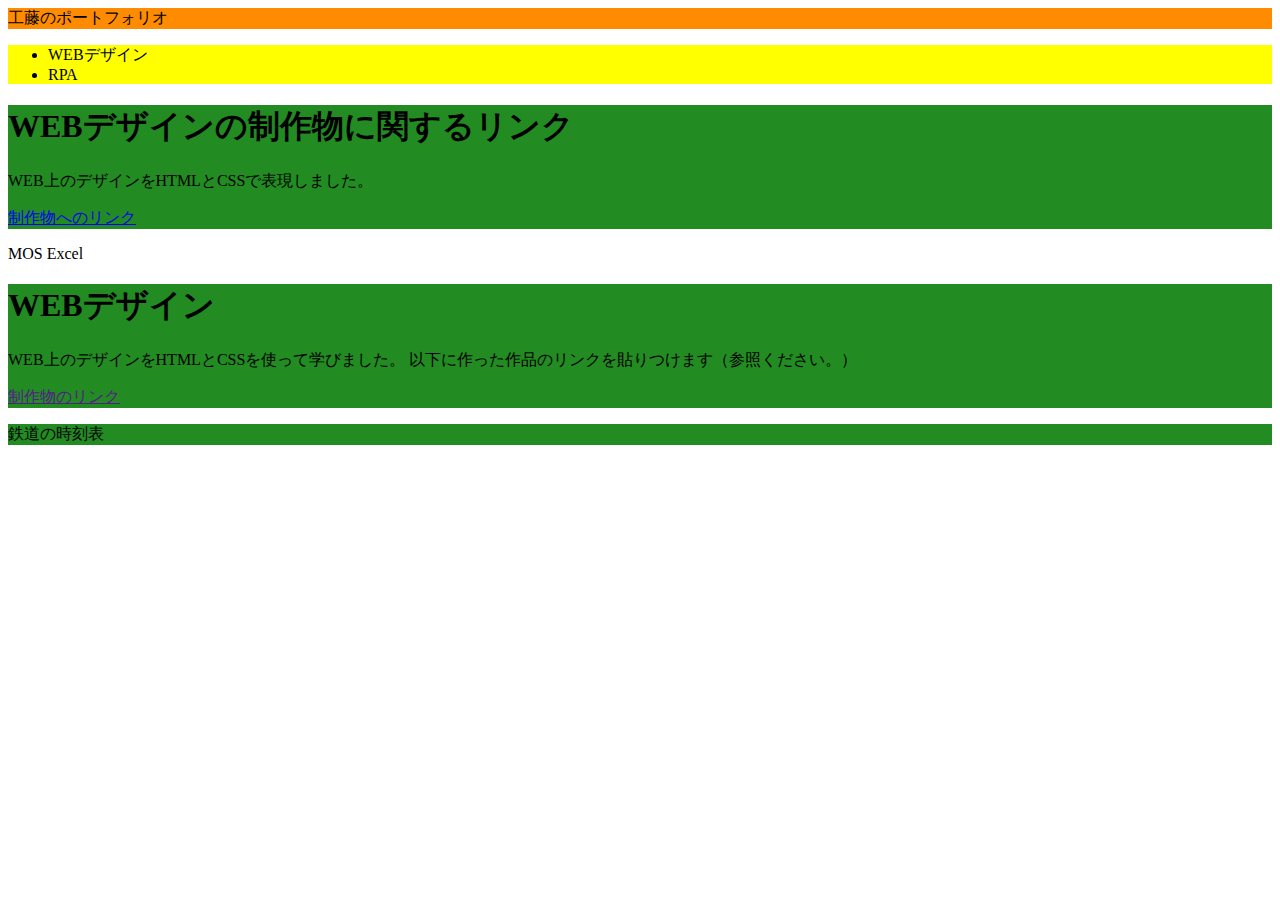
<file: 20001/index.html>
<!DOCTYPE html>
<html>
  <head>
    <meta charset="UTF-8">
    <script>
      function showpage1(){
        item=document.getElementById("page1")
        item.style.display="none"
        item=document.getElementById("page2")
        item.style.display="block"
      }
      function showpage2(){
        item=document.getElementById("page1")
        item.style.display="none"
        item=document.getElementById("page2")
        item.style.display="block"
      }
      function showpage3(){
        item=document.getElementById("page1")
        item.style.display="none"
        item=document.getElementById("page2")
        item.style.display="block"
      }
    </script>
   <link rel="stylesheet" href="css/style.css">
  </head>
  <body>
    <header>
      <hl>工藤のポートフォリオ</hl>
    </header>
    <nav>
      <ul>
        <li onclick="showpage1()">WEBデザイン</li>
        <li onclick="showpage2()">RPA</li>
      </ul>
    </nav>
    <section id="page1">
      <h1>WEBデザインの制作物に関するリンク</h1>
      <p>WEB上のデザインをHTMLとCSSで表現しました。</p>
      <p><a href="20210304/index.html">制作物へのリンク</a></p>
    </section> 
        <li onclick="showpage3()">MOS Excel</li>
      </ul>
    </nav>
    <section id="page2">
      <h1>WEBデザイン</h1>
      <p>
        WEB上のデザインをHTMLとCSSを使って学びました。
        以下に作った作品のリンクを貼りつけます（参照ください。）
      </p>
      <p><a href="">制作物のリンク</a></p>
    </section>
    <section id="page3"> 
      <li>鉄道の時刻表</li>
    </section>
    <footer></footer>
  </body>
</html>
</file>
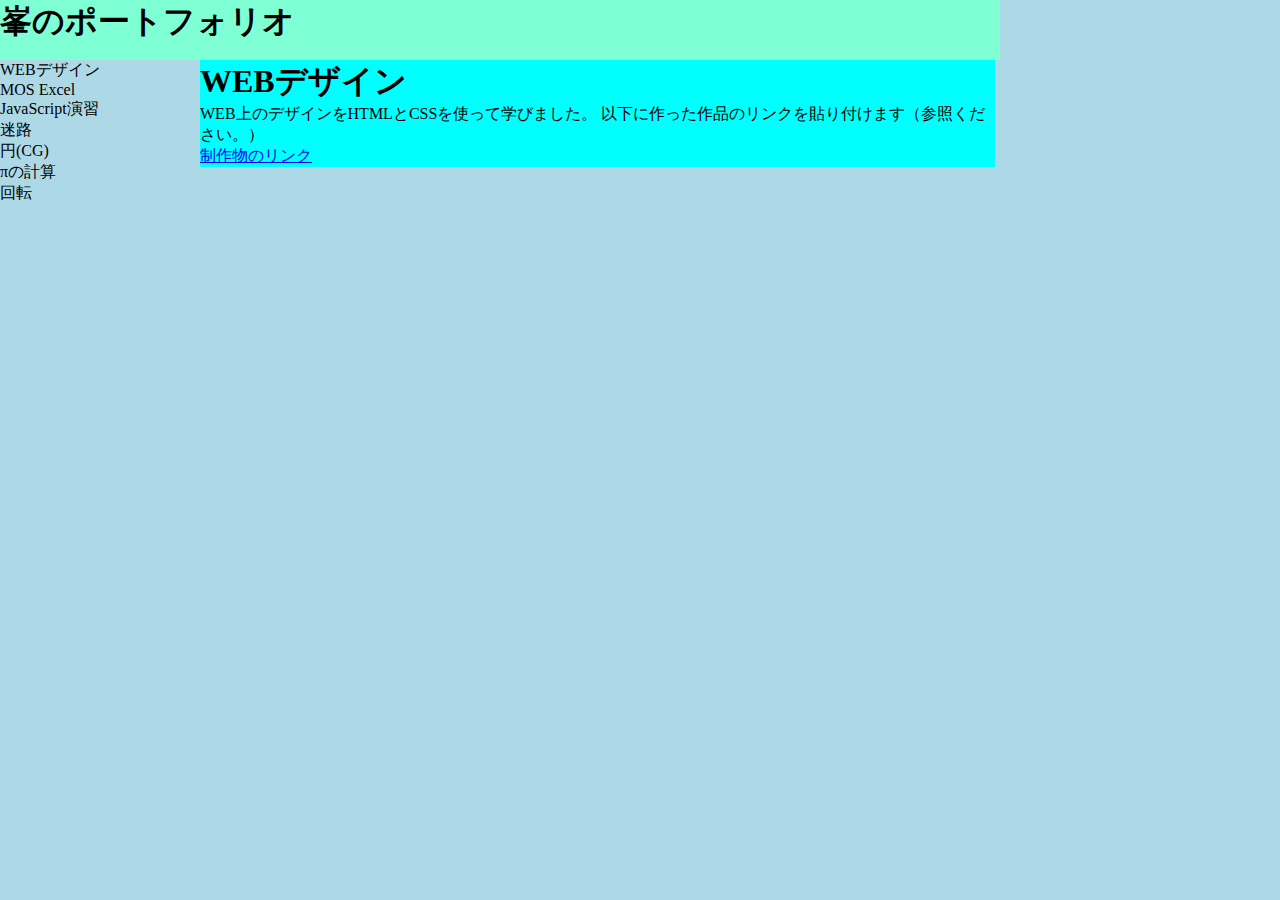
<file: 20020/index.html>
<!DOCTYPE html>
<html>
  <head>
    <meta charset="UTF-8">
    <script>
     function showPage2(){
       item=document.getElementById("page1")
       item.style.display="none"
       item=document.getElementById("page2")
       item.style.display="block"
     }
    </script>
   <link rel="stylesheet" href="css/style.css"> 
  </head>
 <body>
   <header>
       <h1>峯のポートフォリオ</h1> 
   </header>
   <nav>
    <ul>
      <li>WEBデザイン</li>
      <li>MOS Excel</li>
      <li onclick="showPage2()">JavaScript演習</li>
      <li>迷路</li>
      <li>円(CG)</li>
      <li>πの計算</li>
      <li>回転</li>
    </ul>
   </nav>
   <section id="page1">
    <h1>WEBデザイン</h1>
    <p>
      WEB上のデザインをHTMLとCSSを使って学びました。
      以下に作った作品のリンクを貼り付けます（参照ください。）
    </p>
    <p><a href="2021-0121/index.html">制作物のリンク</a></p>
   </section>
   <section id="page2">
     <h1>JavaScript演習</h1>
    <p>
      迷路やテニスのゲーム作ったり演習を学びました。
    </p>
   </section>
   <footer></footer>
  </body>
</html>
</file>
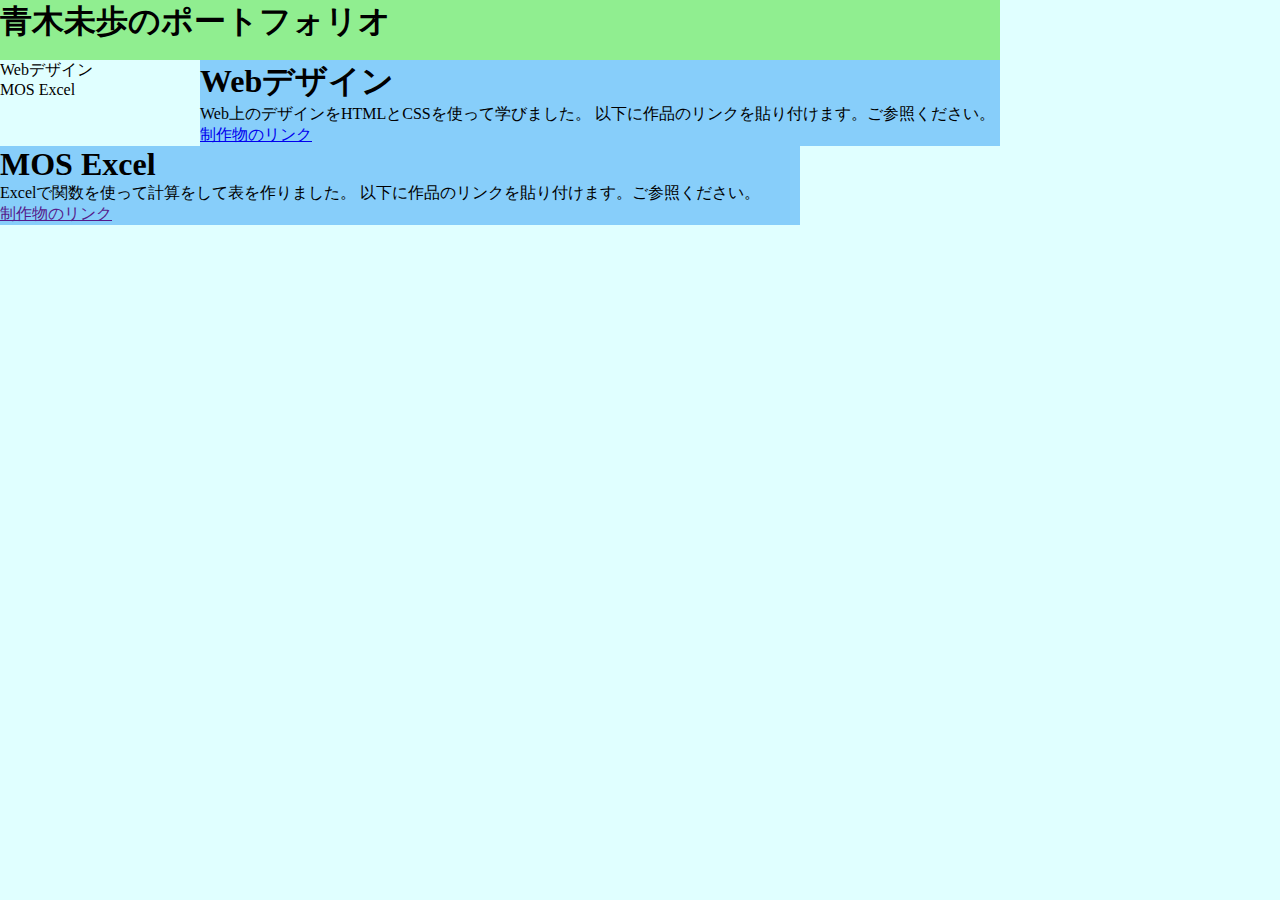
<file: 20029/index.html>
<!DOCTYPE html>
<html>
  <head>
    <meta charset="UTF-8">
    <script>
      function ShowWeb(){
        item=document.getElementById("pageExcel")
        item.style.display="none"
        item=document.getElementById("pageWeb")
        item.style.display="block"
      }
      function showExcel(){
        item=document.getElementById("pageWeb")
        item.style.display="none"
        item=document.getElementById("pageExcel")
        item.style.display="block"
      }
    </script>
    <link rel="stylesheet" href="css/style.css">
  </head>
  <body>
    <header>
      <h1>青木未歩のポートフォリオ</h1>
    </header>
    <nav>
      <ul>
        <li onclick="ShoWweb()">Webデザイン</li>
        <li onclick="ShowExcel()">MOS Excel</li>
      </ul>
    </nav>
    <section id="pageWeb">
      <h1>Webデザイン</h1>
      <p>Web上のデザインをHTMLとCSSを使って学びました。
        以下に作品のリンクを貼り付けます。ご参照ください。</p>
        <p><a href="カフェ/カフェ.html">制作物のリンク</a></p>
    </section>
    <section id="pageExcel">
      <h1>MOS Excel</h1>
      <p>Excelで関数を使って計算をして表を作りました。
        以下に作品のリンクを貼り付けます。ご参照ください。</p>
        <p><a href="">制作物のリンク</a></p>
    </section>
    <footer>

    </footer>
  </body>
</html>
</file>
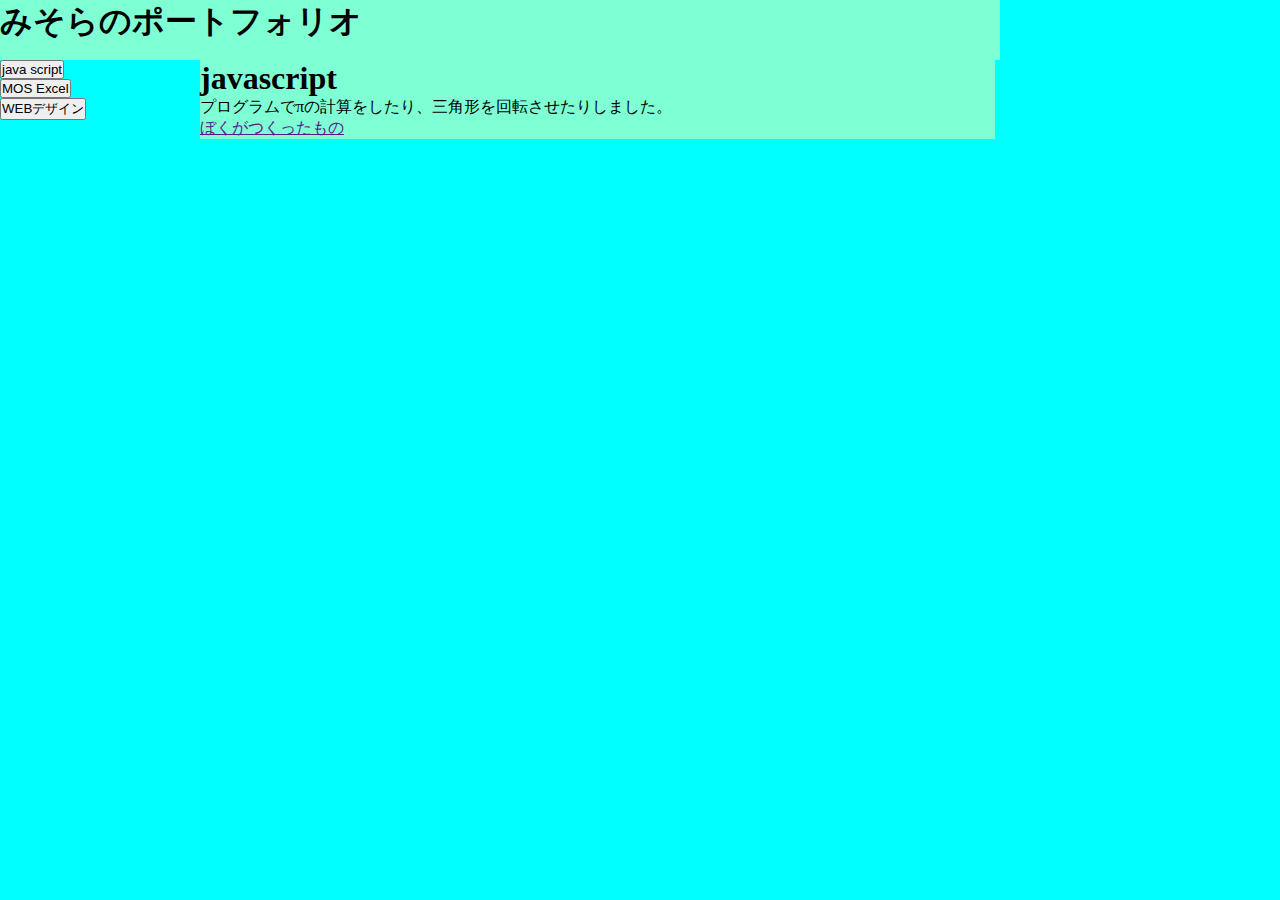
<file: 20059/index.html>
<!DOCTYPE html>
<html>

<head>
  <meta charset="UTF-8">
  <script>
    function showPage1() {
      item = document.getElementById("Page1")
      item.style.display = "block"
      item = document.getElementById("Page2")
      item.style.display = "none"
      item = document.getElementById("Page3")
      item.style.display = "none"
    }
    function showPage2() {
      item = document.getElementById("Page1")
      item.style.display = "none"
      item = document.getElementById("Page2")
      item.style.display = "block"
      item = document.getElementById("Page3")
      item.style.display = "none"
    }
    function showPage3() {
      item = document.getElementById("Page1")
      item.style.display = "none"
      item = document.getElementById("Page2")
      item.style.display = "none"
      item = document.getElementById("Page3")
      item.style.display = "block"
    }
  </script>
  <link rel="stylesheet" href="css/style.css">
</head>

<body>
  <header>
    <h1>みそらのポートフォリオ</h1>
  </header>
  <nav>
    <ul>
      <li onclick="showPage1()"><button>java script</button></li>
      <li onclick="showPage2()"><button>MOS Excel</button></li>
      <li onclick="showPage3()"><button>WEBデザイン</button></li>
    </ul>
  </nav>
  <section id="Page1">
    <h1>javascript</h1>
    <p>
      プログラムでπの計算をしたり、三角形を回転させたりしました。
    </p>
    <p><a href="">ぼくがつくったもの</a></p>
  </section>
  <section id="Page2">
    <h1>MOS Excel</h1>
    <p>
      MOSをした
    </p>
    <p><a href="">ぼくがつくったもの</a></p>
  </section>
  <section id="Page3">
    <h1>WEBデザイン</h1>
    <p>
      WEBデザインをHTMLとCSSを使って学びました。
      以下に作った作品のリンクを貼り付けます。
    </p>
    <p><a href="0128/index.html">ぼくがつくったもの</a></p>
  </section>
  <footer>

  </footer>
</body>

</html>
</file>
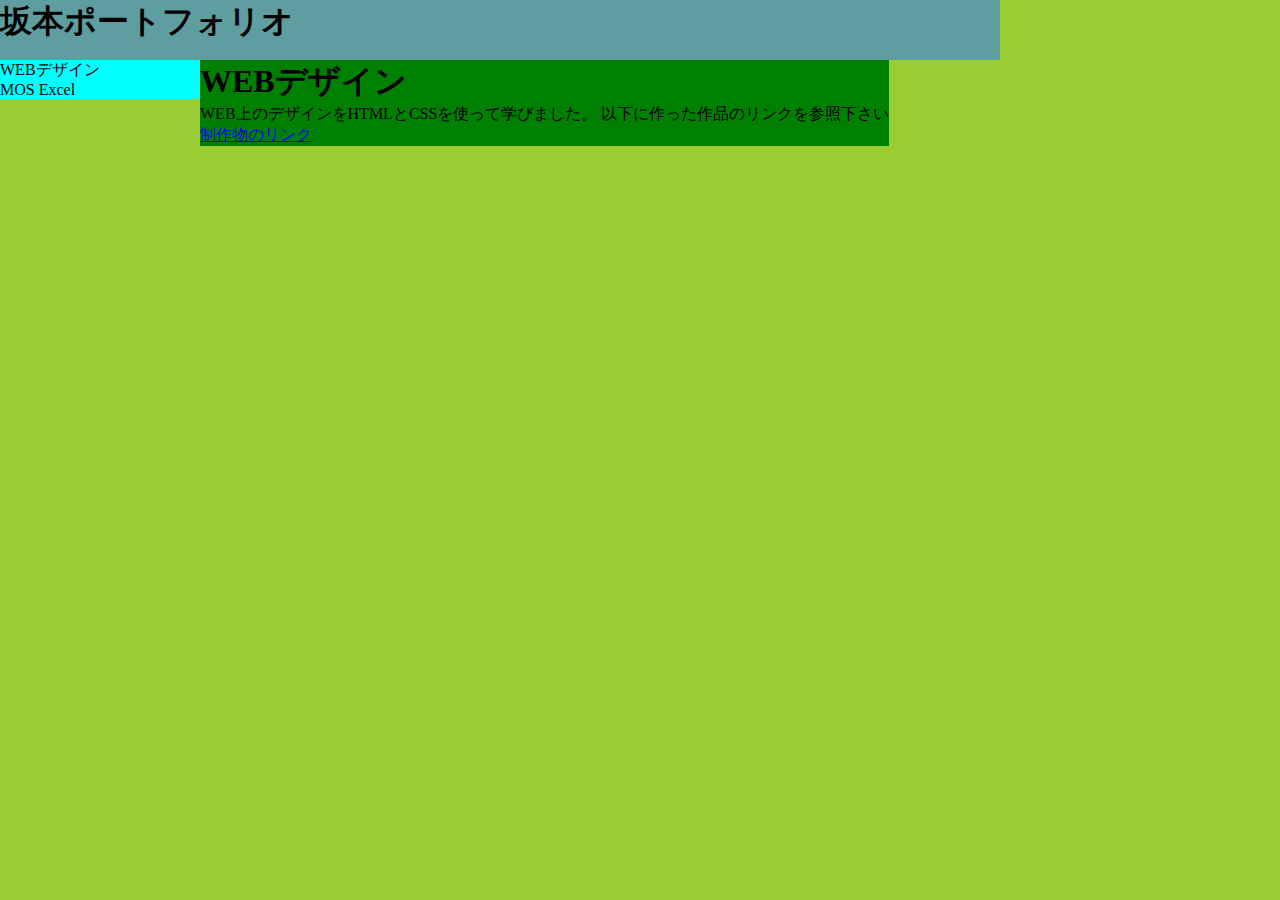
<file: 20073/index.html>
<!DOCTYPE html>
<html>
    <head>
        <meta charset="UTF-8">
        <script>
            function showPage2(){
                item=document.getElementById("page1")
                item.style.display="none"
                item=document.getElementById("page2")
                item.style.display="block"
            }
            function showPage1(){
                item=document.getElementById("page1")
                item.style.display="block"
                item=document.getElementById("page2")
                item.style.display="none"
                }

        </script>
       <link rel="stylesheet" href="css/style.css">
    </head>
    <body>
        <header>
            <h1>坂本ポートフォリオ</h1>
        </header>
        <nav>
            <ul>
                <li onclick="showPage1()">WEBデザイン</li>
                <li onclick="showPage2()">MOS Excel</li>
            </ul>
        </nav>
        <section id="page1">
            <h1>WEBデザイン</h1>
            <p>
                WEB上のデザインをHTMLとCSSを使って学びました。
                以下に作った作品のリンクを参照下さい
            </p>      
            <p><a href="0114/index.html">制作物のリンク</a></p> 
        </section>
        <section id="page2">
            <h1>MOS Excel</h1>
            <p>
                表計算や関数、グラフなどの各分野をExcelを使って学びました。
                以下に作った作品のリンクを参照下さい
            </p>
            <p><a href="MOS-Excel2016(2)/20073  0305  坂本司.pdf">制作物のリンク</a></p>
        </section>
        <footer></footer>
    <body>
</html>
</file>
<file: 20029/0218_1/index.html>
<!DOCTYPE html>
<html lang="ja">
   <head>
      <meta charset="UTF-8">
      <title>animation</title>
      <link rel="stylesheet" href="style.css">
   </head>
   <body>
      <div class="example-1"></div>
      <div class="example-2"></div>
      <div class="example-3"></div>
      <div class="example-4"></div>
      <div class="example-5"></div>
   </body>
</html>
</file>
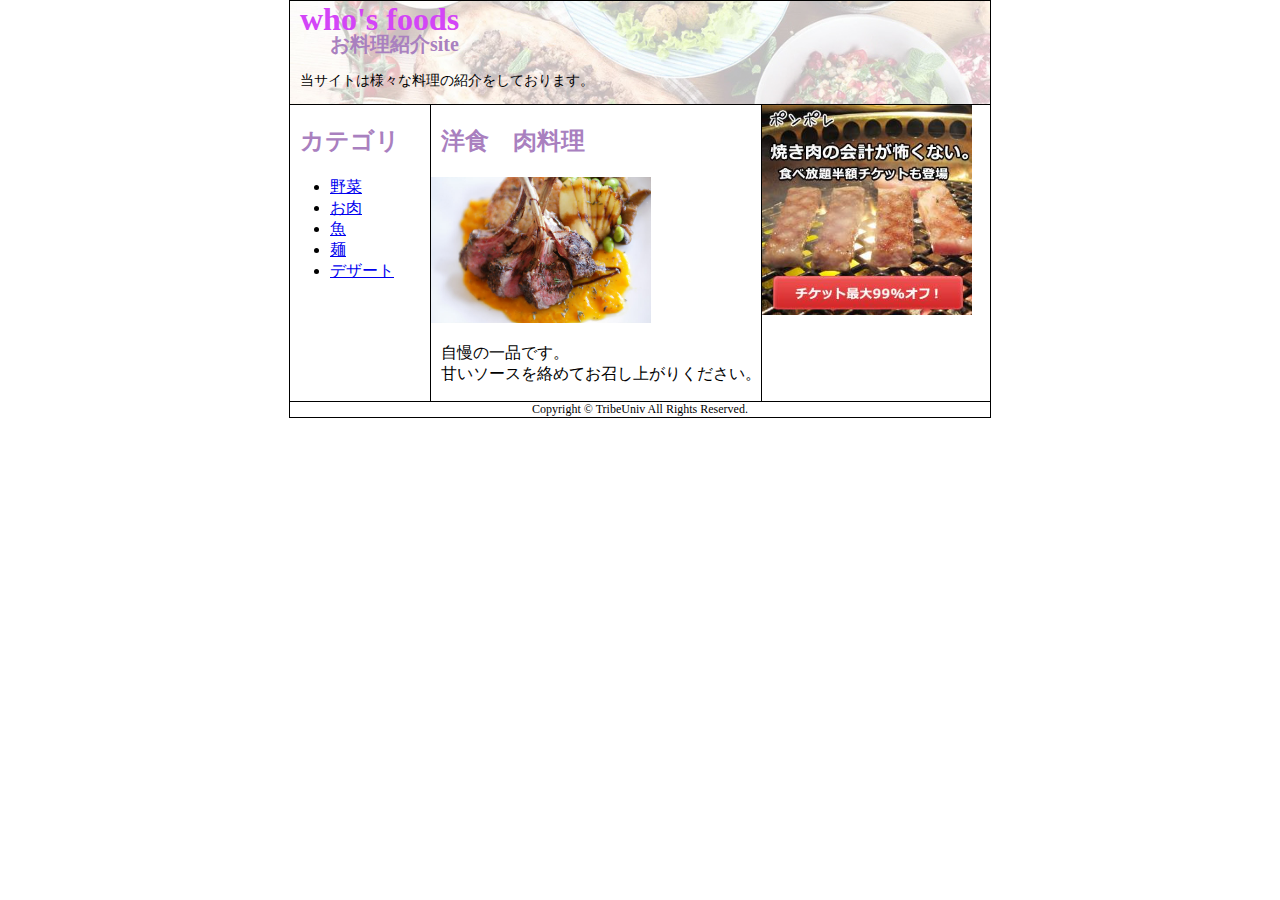
<file: 20059/0128/index.html>
<!DOCTYPE html>
<html lang="ja">

<head>
   <meta charset="UTF-8">
   <title>お料理サイト</title>
   <link rel="stylesheet" href="style.css">
</head>

<body>
   <header>
      <h1>who's foods</h1>
      <h2>お料理紹介site</h2>
      <p>当サイトは様々な料理の紹介をしております。</p>
   </header>
   <div class="contents">
      <nav>
         <h2>カテゴリ</h2>
         <ul>
            <li><a href="#">野菜</a></li>
            <li><a href="#">お肉</a></li>
            <li><a href="#">魚</a></li>
            <li><a href="#">麺</a></li>
            <li><a href="#">デザート</a></li>
         </ul>
      </nav>
      <main>
         <h2>洋食　肉料理</h2>
         <img src="images/food.png">
         <p>自慢の一品です。<br>甘いソースを絡めてお召し上がりください。</p>
      </main>
      <aside>
         <img src="images/ponpore.png">
      </aside>
   </div>
   <footer>Copyright &copy; TribeUniv All Rights Reserved.</footer>
</body>

</html>
</file>
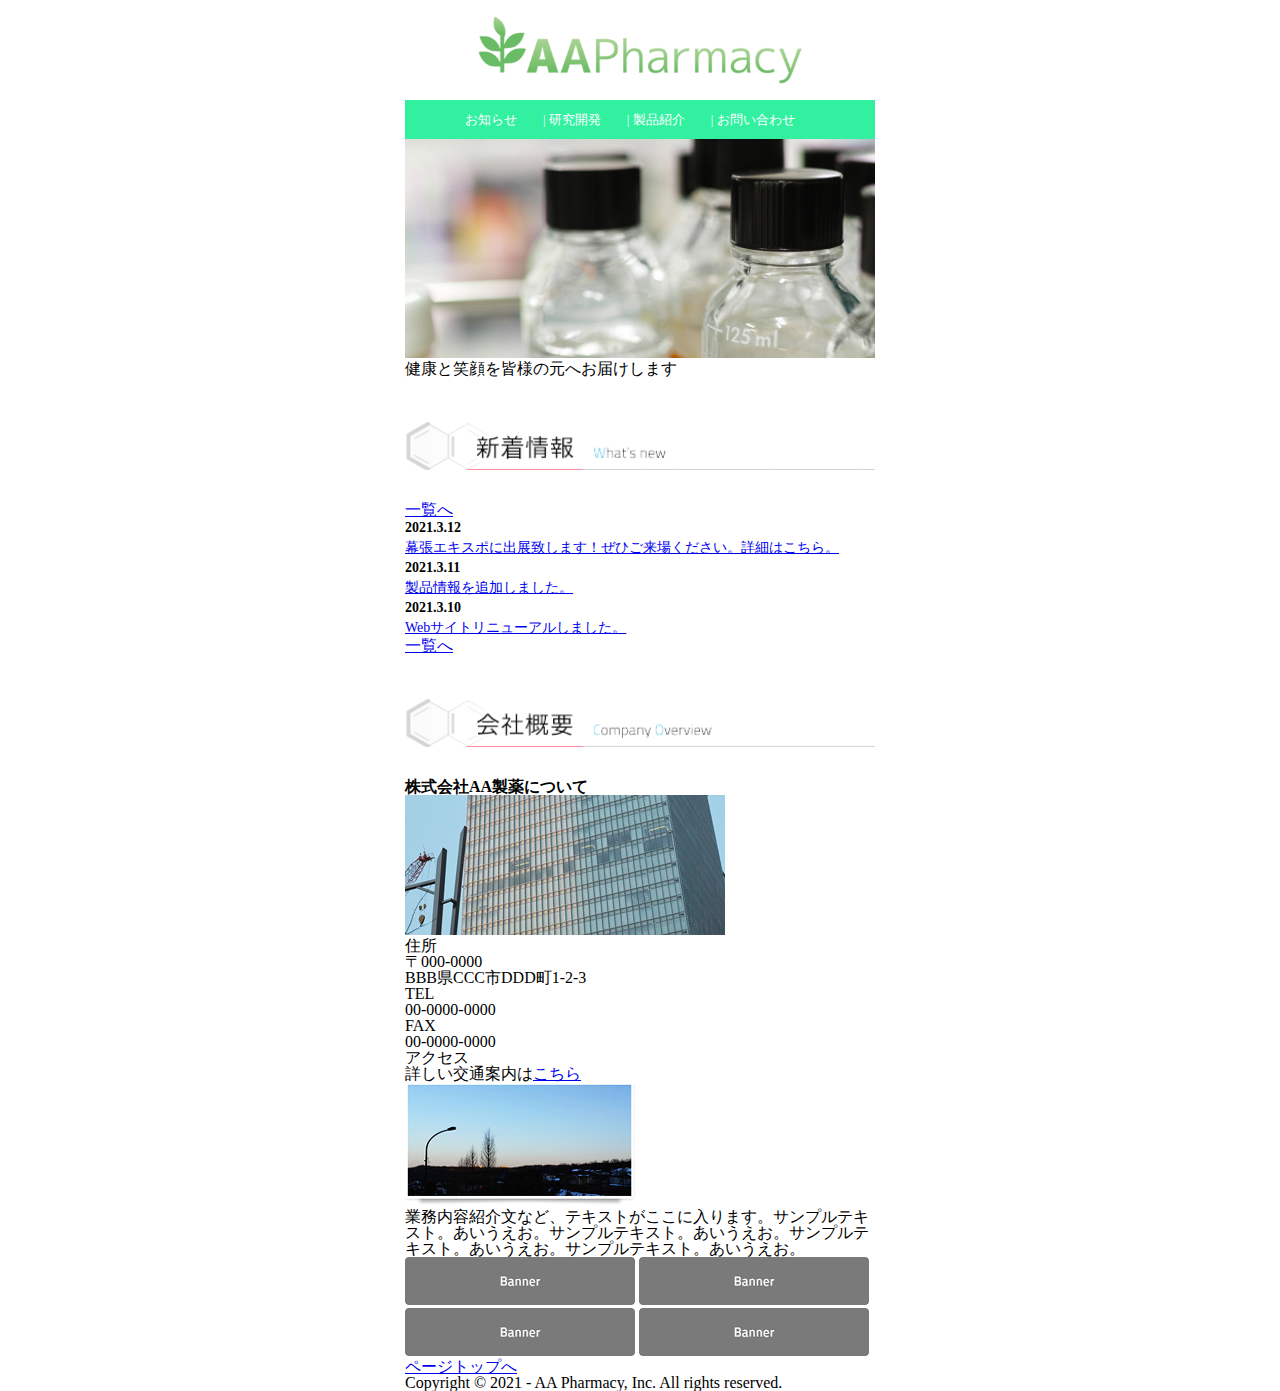
<file: 20073/0114/index.html>
<!DOCTYPE html>
<html lang="ja">
	<head>
		<meta charset="UTF-8">
		<title>株式会社AA製薬 / AA Pharmacy INC.（制作例サンプル）</title>
		<link rel="stylesheet" href="css/reset.css" media="all">
		<link rel="stylesheet" href="css/basic.css" media="all">
	</head>
	<body>
		<div id="wrapper">
			<header>
				<h1><a href="./" alt="株式会社AA製薬 / AA Pharmacy INC."></a></h1>
<!-- navigation for PC -->
				<div id="pc_nav">
					お知らせ　　|
					研究開発　　|
					製品紹介　　|
					お問い合わせ
				</div>
			</header>
			<div class="flexslider">
				<div class="slides">
					<img src="images/photo/beaker02.jpg" alt="品質検査用ビーカー">						
					<p class="flex-caption">健康と笑顔を皆様の元へお届けします</p>
				</div><!-- .sliderここまで-->
			</div><!-- .flexsliderここまで-->
		</div><!-- #visualここまで-->
			<h1 id="new"></h1>
			<p class="rbtn"><a href="./index.html" class="gbtn">
				<span>一覧へ</span></a>
			</p>
			<ul class="new">
				<li><h3>2021.3.12</h3><span><a href="./index.html">幕張エキスポに出展致します！ぜひご来場ください。詳細はこちら。</a></span></li>
				<li><h3>2021.3.11</h3><span><a href="./index.html">製品情報を追加しました。</a></span></li>
				<li><h3>2021.3.10</h3><span><a href="./index.html">Webサイトリニューアルしました。</a></span></li>
			</ul>
			<p class="more"><a href="./index.html" class="gbtn fadem"><span>一覧へ</span></a></p>
					
			<article id="company">
				<h1 id="comp"></h1>
				<section>
					<h2>株式会社AA製薬について</h2>
					<p class="imgr"><img src="images/photo/building.jpg" alt="社屋写真"></p>
					<dl>
						<dt>住所</dt>
						<dd>〒000-0000<br>BBB県CCC市DDD町1-2-3</dd>
						<dt>TEL</dt>
						<dd>00-0000-0000</dd>
						<dt>FAX</dt>
						<dd>00-0000-0000</dd>
						<dt>アクセス</dt>
						<dd class="last">詳しい交通案内は<a href="./index.html">こちら</a></dd>
					</dl>
				</section>
			</article><!-- /company-->
			<aside>
				<img src="images/aside_image.jpg" alt="サンプルイメージ" >
				<p>業務内容紹介文など、テキストがここに入ります。サンプルテキスト。あいうえお。サンプルテキスト。あいうえお。サンプルテキスト。あいうえお。サンプルテキスト。あいうえお。</p>
				<div class="banners">
					<a href="./" class="fadem"><img src="images/banner.png" alt="バナーサンプル"></a>
					<a href="./" class="fadem"><img src="images/banner.png" alt="バナーサンプル"></a>
					<a href="./" class="fadem"><img src="images/banner.png" alt="バナーサンプル"></a>
					<a href="./" class="fadem"><img src="images/banner.png" alt="バナーサンプル"></a>
				</diV>
			</aside>
			<p class="pagetop"><a href="#wrapper" class="fade">ページトップへ</a></p>
			<footer>
				<section>
					<p>Copyright &copy; 2021 - AA Pharmacy, Inc. All rights reserved.</p>
				</section>
			</footer>
		</div><!-- /wrapper -->
	</body>
</html>
</file>
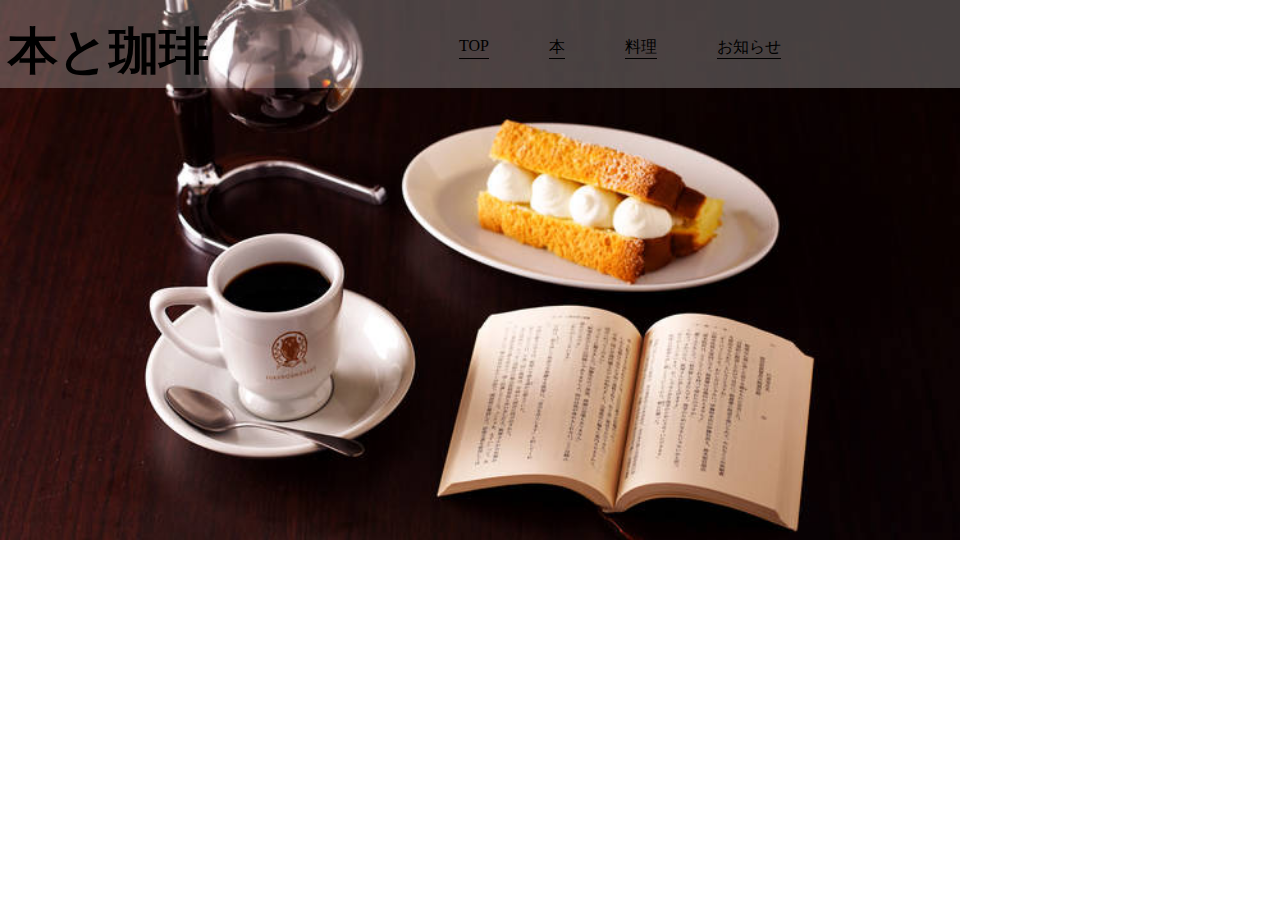
<file: 20029/カフェ/カフェ.html>
<!DOCTYPE html>
<html lang="ja">
   <head>
      <meta charset="UTF-8">
      <title>本と珈琲</title>
      <link rel="stylesheet" href="style.css">
   </head>
   <body>
      <header>
         <h1>本と珈琲</h1>
         <nav>
            <ul>
               <li>TOP</li>
               <li>本</li>
               <li>料理</li>
               <li>お知らせ</li>
            </ul>
         </nav>
      </header>
      
      
   </body>
</html>
</file>
<file: 20001/css/style.css>
header{
    background-color: darkorange;
}
nav{
    background-color: yellow;
}
section{
    background-color: forestgreen;
}
footer{
    background-color: blue;
}
</file>
<file: 20020/css/style.css>
*{
   margin: 0; 
   padding: 0;
}
header,section,nav,footer{
    display: block;
}
body{
    background-color: lightblue;
}
header{
    height: 60px;
    width: 1000px;
    background-color: aquamarine;
}
nav{
    float: left;
    width: 200px;
    background-color: aquagreen;
}
section{
    float: left;
    width: 795px;
    background-color: cyan;
}
footer{
    clear: both;
    width: 1000px;
    background-color: aqua;
}
#page2{
    display: none;
}
</file>
<file: 20029/css/style.css>
*{
    margin: 0;
    padding: 0;
}
header,nav,section,footer{
    display: block;
}
body{
    background-color: lightcyan;
}
header{
    height: 60px;
    width: 1000px;
    background-color: lightgreen;
}
nav{
    float: left;
    width: 200px;
}
section{
    float: left;
    width: 800px;
    background-color: lightskyblue;
}
footer{
    clear: both;
    width: 1000px;
    background-color: lightskyblue;
}
#page2{
    display: none;
}
</file>
<file: 20059/css/style.css>
*{
    margin: 0;
    padding: 0;
}
header,section,nav,footer{
    display: block;
}
body{
    background-color: cyan;
}
header{
    height: 60px;
    width: 1000px;
    background-color: aquamarine;
}
nav{
    float: left;
    width: 200px;
    background-color: aqua;
}
section{
    float: left;
    width: 795px;
    background-color: aquamarine;
}
footer{
    clear: both;
    width:1000px;
    background-color: aqua;
}
#Page1{
    display:block; 
}
#Page2{
    display: none;
}
#Page3{
    display: none;
}
</file>
<file: 20073/css/style.css>
*{
    margin: 0;
    padding: 0;
}
header,section,nav,footer{
    display: block;
}
body{
    background-color: yellowgreen;
}
header{
    width: 1000px;
    height: 60px;
    background-color: cadetblue;
}
nav{
    float: left;
    width:200px;
    background-color: aqua;
}
section{
    float: left;
    widows: 795px;
    background-color: green;
}
footer{
    width: 1000px;
    background-color: red;
    clear: both;
}
#page2{
    display: none;
}
</file>
<file: 20029/0218_1/style.css>
@keyframes wide-scale{
    0%{width: 100px;}
    100%{width: 1000px;}
}
.example-1{
    height: 30px;
    background-color: #a52a2a;
    animation-name: wide-scale;
    animation-duration: 2s;
    animation-fill-mode: forwards;
}
.example-2{
    height: 30px;
    background-color: #65b1f8;
    animation-name: wide-scale;
    animation-duration: 4s;
    animation-fill-mode: forwards;
}
.example-3{
    height: 30px;
    background-color: #2aa57c;
    animation-name: wide-scale;
    animation-duration: 6s;
    animation-fill-mode: forwards;
}
.example-4{
    height: 30px;
    background-color: #782aa5;
    animation-name: wide-scale;
    animation-duration: 8s;
    animation-fill-mode: forwards;
}
.example-5{
    height: 30px;
    background-color: #a5a32a;
    animation-name: wide-scale;
    animation-duration: 10s;
    animation-fill-mode: forwards;
}
</file>
<file: 20059/0128/style.css>
body{
    width: 700px;
    margin: 0px auto;
    border: solid 1px #000000;
}
header{
    border-bottom: solid 1px #000000;
    background-image: url("images/top.jpg"); 
    background-repeat: no-repeat; 
    background-size: 700px;
    background-position: left; 
}
header h1{
    margin: 0px 0px 0px 10px;
    font-size: 32px;
    color: #d345f7;
}
header h2{
    margin: -7px 0px 0px 40px;
    font-size: 20px;
    color: #a980bf;
}
header p{
    margin-left: 10px;
    font-size: 14px;
}
.contents{
    display: flex;
}
nav{
    width: 140px;
    border-right: solid 1px #000000;    
}
nav h2{
    color: #a980bf;
    margin-left: 10px;
}
main h2{
    color: #a980bf;  
    margin-left: 10px; 
}
main p{
    margin-left: 10px; 
}
aside{
    border-left: solid 1px #000000;    
}
footer{
    border-top: solid 1px #000000;  
    font-size: 12px;  
    text-align: center;
}
main img{
    width: 220px;
}
aside img{
    width: 210px;
}
</file>
<file: 20073/0114/css/basic.css>
body{
    width: 470px;
    margin: 0px auto;
}

h1{
    height: 100px;
    background-image: url(../images/logo@2x.png);
    background-repeat: no-repeat;
    background-size: 325px;
    background-position: center;
}
#pc_nav{
    height: 26px;
    background-color: #31f1a1;
    color: #fff;
    font-size: 13px;
    padding: 13px 0px 0px 60px;
}
.slides img{
    width: 470px;
}
#visual{
    
}
h1#new{
    height: 80px;
    background-image: url(../images/h1_new.png);
    background-repeat: no-repeat;
    background-size: 700px;
    background-position: 0px;
    margin-top: 30px;
    margin-bottom: 15px;
}
h1#comp{
    height: 80px;
    background-image: url(../images/h1_company.png);
    background-repeat: no-repeat;
    background-size: 700px;
    background-position: 0px;
    margin-top: 30px;
    margin-bottom: 15px;

}
.new{
    font-size: 14px;
    line-height: 20px;
}
</file>
<file: 20029/カフェ/style.css>
body{
    background-image: url(image.jpg);
    background-repeat: no-repeat;
    background-size: 960px;
    width: 100%;
    margin: 0px auto;
}
header{
    display: flex;
    background-color: #ffffff40;
    color: #000;
    height: 88px;
    width: 960px;
}
header h1{
    margin: 18px 0px 0px 8px;
    font-size: 50px;
}
nav ul{
    display: flex;
    margin: 37px 0px 0px 150px;
    padding-left: 100px;
}
nav li{
    list-style: none;
    margin-right: 60px;
    border-bottom: solid 1px;
}
</file>
